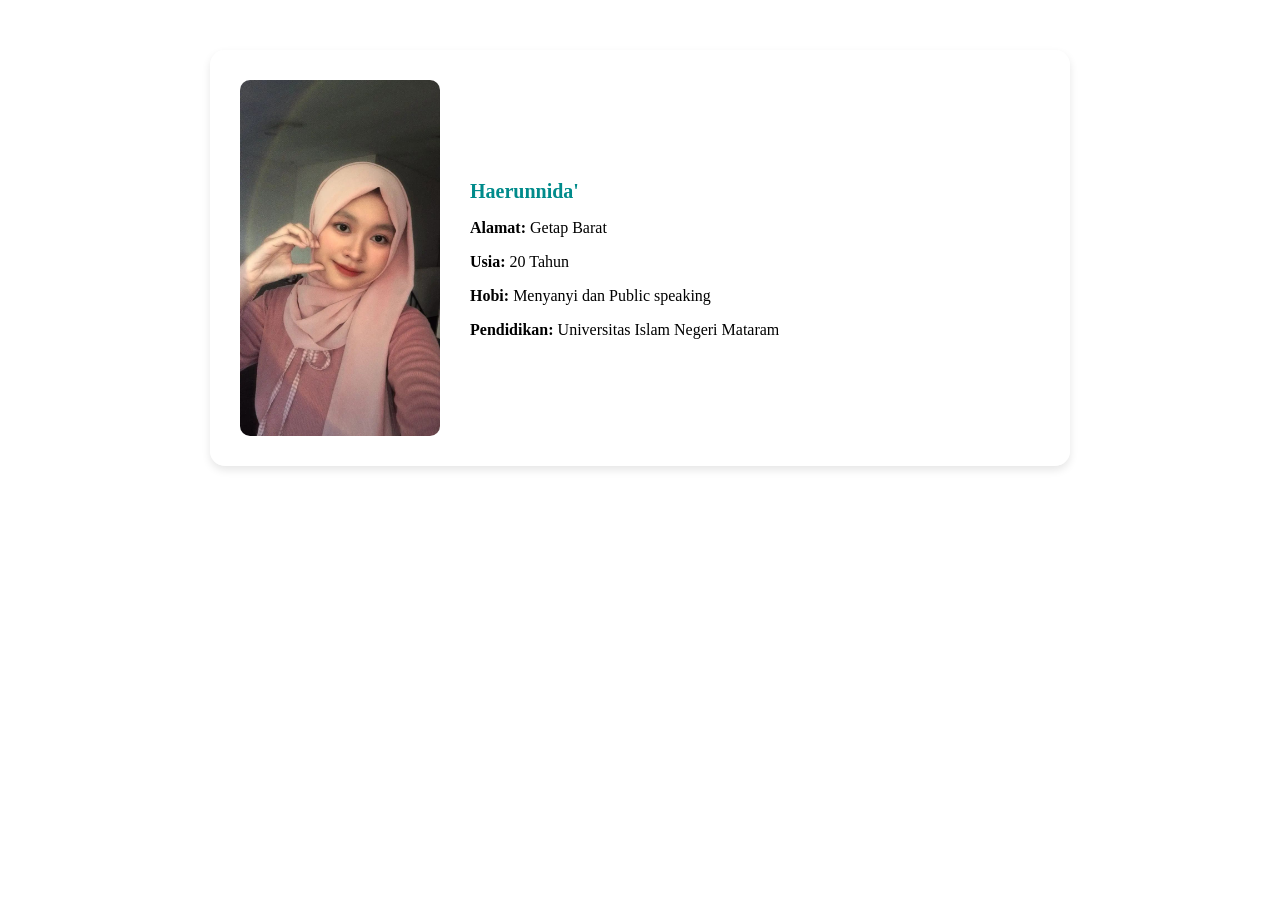
<file: index.html>
<!DOCTYPE html>
<html lang="en">
    <head>
        <meta charset="UTF-8">
        <meta name="viewport" content="width=device-width, initial-scale=1.0">
        <link rel="stylesheet" href="bagus.css">
        <title> Biodata Diri</title>

    </head>
    <body>
        <div class="kartu-profil">
    <!-- Bagian Foto -->
    <img src="haerunnida.jpeg" alt="Foto Profil" class="foto">

    <!-- Bagian Teks Biodata -->
    <div class="teks-biodata">
        <p class="nama">Haerunnida'</p>
        <p><strong>Alamat:</strong> Getap Barat</p>
        <p><strong>Usia:</strong> 20 Tahun</p>
        <p><strong>Hobi:</strong> Menyanyi dan Public speaking</p>
        <p><strong>Pendidikan:</strong> Universitas Islam Negeri Mataram</p>
    </div>
</div>
    </body>
</file>
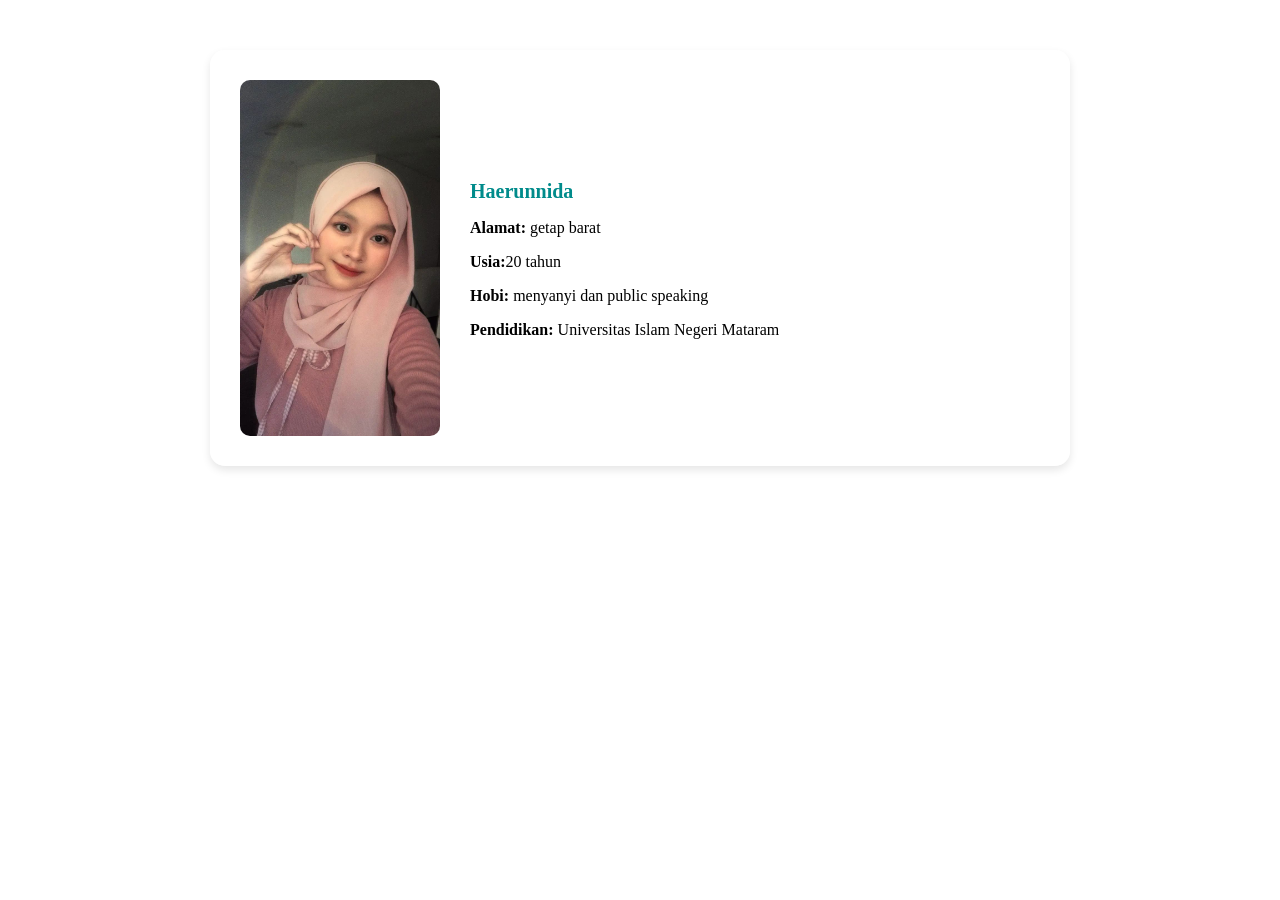
<file: belajar.html>
<!DOCTYPE html>
<html lang="en">
    <head>
        <meta charset="UTF-8">
        <meta name="viewport" content="width=device-width, initial-scale=1.0">
        <link rel="stylesheet" href="bagus.css">
        <title> Biodata Diri</title>

    </head>
    <body>
        <div class="kartu-profil">
    <!-- Bagian Foto -->
    <img src="haerunnida.jpeg" alt="Foto Profil" class="foto">

    <!-- Bagian Teks Biodata -->
    <div class="teks-biodata">
        <p class="nama">Haerunnida</p>
        <p><strong>Alamat:</strong> getap barat</p>
        <p><strong>Usia:</strong>20 tahun</p>
        <p><strong>Hobi:</strong> menyanyi dan public speaking</p>
        <p><strong>Pendidikan:</strong> Universitas Islam Negeri Mataram</p>
    </div>
</div>
    </body>
</file>
<file: bagus.css>
body {
    background-image: url('https://images.unsplash.com/photo-1507525428034-b723cf961d3e');
    background-size: cover;
    background-position: center;
    background-repeat: no-repeat;
    /* Tambahkan ini biar kalau dibuka di HP tidak bisa digeser ke samping */
    overflow-x: hidden; 
}

h1 {
    color: rgba(10, 10, 211, 0.815);
}

/* Kotak pembungkus utama */
.kartu-profil {
    display: flex;
    flex-direction: row; /* Membuat foto & teks berderet menyamping di layar besar */
    align-items: center; 
    gap: 30px; 
    background-color: rgba(255, 255, 255, 0.8);
    padding: 30px;
    border-radius: 15px;
    box-shadow: 0 4px 8px rgba(0, 0, 0, 0.1);
    max-width: 800px; /* Batasi lebar maksimal agar tidak terlalu panjang */
    margin: 50px auto; /* Supaya posisinya otomatis di tengah halaman */
}

/* Mengatur ukuran foto agar tidak terlalu besar di dalam kartu */
.kartu-profil img {
    width: 200px;
    height: auto;
    border-radius: 10px;
}

/* KHUSUS UNTUK HP / ANDROID (Layar kecil di bawah 768px) */
@media screen and (max-width: 768px) {
    .kartu-profil {
        flex-direction: column; /* Mengubah susunan jadi ke bawah khusus untuk HP */
        text-align: center;     /* Teks jadi rata tengah biar cantik */
        padding: 20px;
        margin: 20px;
    }
}

/* Mengatur ukuran foto supaya tidak terlalu besar */
.foto {
    width: 200px;           /* Lebar foto diatur jadi lebih pas */
    height: auto;           /* Tinggi menyesuaikan otomatis */
    border-radius: 10px;    /* (Opsional) Biar sudut foto agak melengkung */
}

/* Mengatur teks biodata (hapus margin-left 1000px yang bikin geser jauh) */
.nama {
    color: darkcyan;
    font-weight: bold;
    font-size: 20px;
    margin-bottom: 10px;
}
</file>
